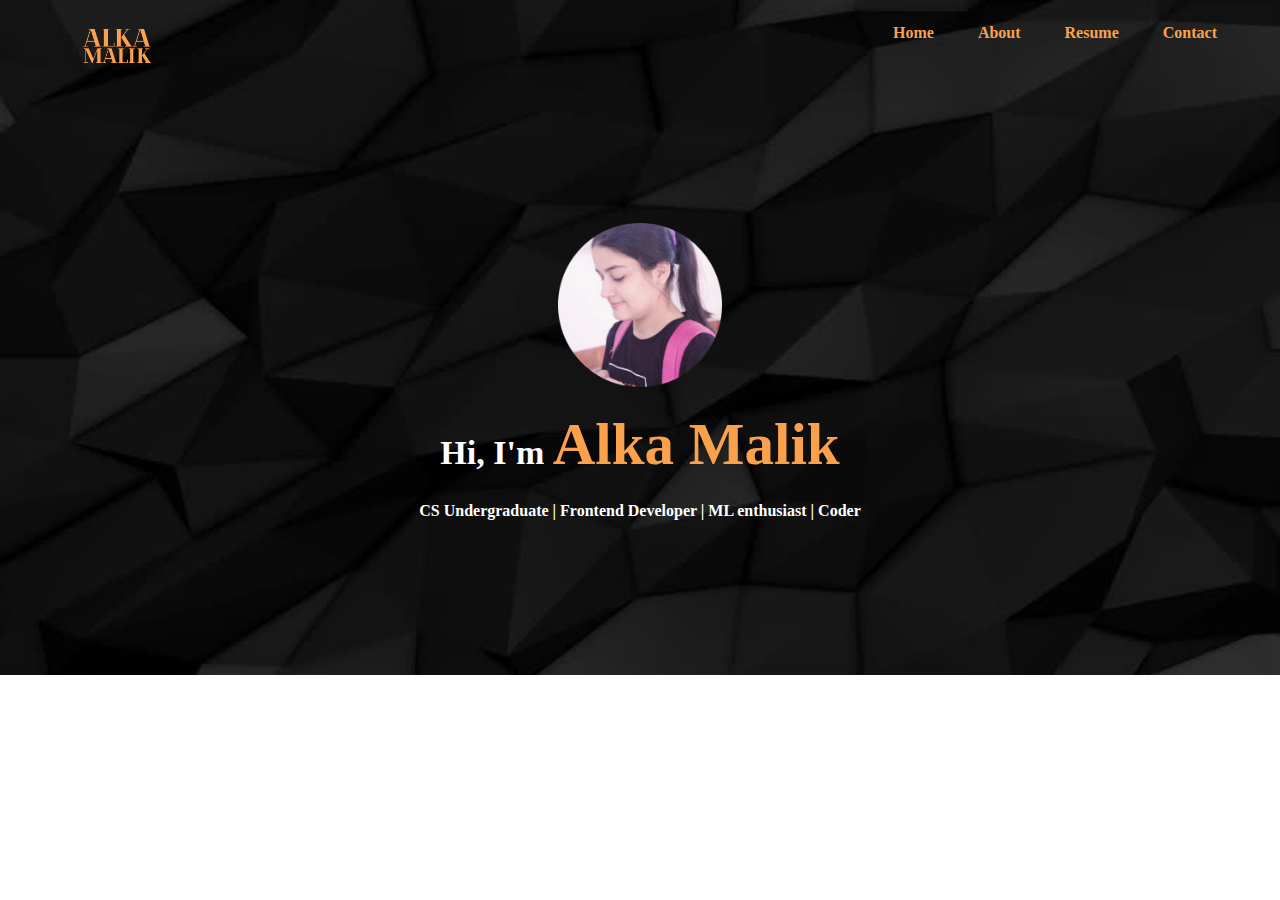
<file: index.html>
<!DOCTYPE html>
<html lang="en" dir="ltr">
  <head>
    <meta charset="utf-8">
    <title>Alka's portfolio</title>
    <link rel="stylesheet" href="style.css">
  </head>
  <body>

    <header class="header">
     <div class="left">
       <img class="logo"src="FINAL.png" alt="">
     </div>
     <div class="mid">
         <ul class="navbar">
             <li><a href="#"><b>Home</b></a></li>
             <li><a href="about.html"><b>About</b></a></li>
             <li><a href="ALKA-17BCE2287.pdf"><b>Resume</b></a></li>
              <li><a href="contact.html"><b>Contact</b></a></li>
         </ul>

     </div>
 </header>
    <img id="photto"src="AA.png" alt="Alka's ">
    <div class="h11">
    <h1>Hi, I'm <span class="Alka"> Alka Malik</h1>
    </div>
    <div class="h44">
    <h4>CS Undergraduate | Frontend Developer | ML enthusiast | Coder</h4>
    </div>



  </body>
</html>
</file>
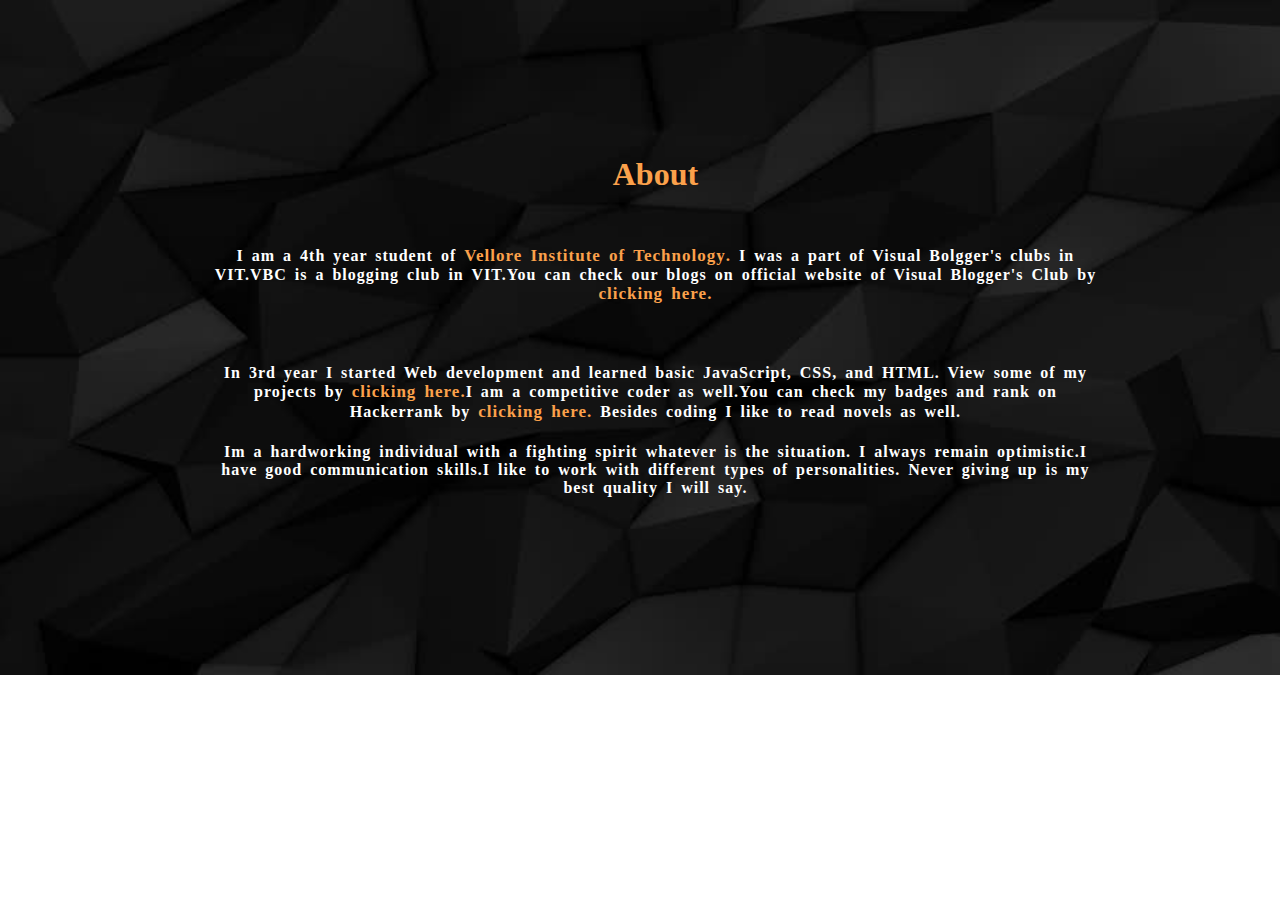
<file: about.html>
<!DOCTYPE html>
<html lang="en" dir="ltr">
  <head>
    <meta charset="utf-8">
    <title></title>
  <link rel="stylesheet" href="about.css">
  </head>
  <body>
    <div class="container">
    		<h1><b>About</b></h1>
    		<div class="content">
          <h4>
    		I am a 4th year student of <a href="vtop.vit.ac.in"><b>Vellore Institute of Technology</b>.</a>
        I was a part of Visual Bolgger's
        clubs in VIT.VBC is a blogging club in VIT.You can check our blogs on official website of Visual Blogger's
         Club by <a href="http://www.vbcvit.com/">clicking here.</a></h4><br>
         <h4>In 3rd year I started Web development and learned basic JavaScript, CSS, and HTML.
         View some of my projects by <a href="https://github.com/ALKUU">clicking here.</a>I am a competitive coder as well.You can check my badges and rank on Hackerrank by <a href="https://www.hackerrank.com/alkamalik">clicking here.</a>
         Besides coding I like to read novels as well.
         </h4>
         <h4>Im a hardworking individual with a fighting spirit whatever is the situation.
           I always remain optimistic.I have good communication skills.I like to work with different types of personalities.
           Never giving up is my best quality I will say.
           </h4>
    		</div>
    	</div>
  </body>
</html>
</file>
<file: style.css>
body {
 background-image: url("12.jpg");
 background-repeat:no-repeat;
 background-size: cover;
 color: white;
}

.Alka{
    	color: #fba14b;
    font-size:59px;
}
.h11{
   text-align: center;
font-size:17px;


}
.h44{

 text-align: center;
 font-size:16px;
}

#photto{
  display: block;
  margin-top: 165px;
margin-left: auto;
margin-right: auto;
width: 13%;


}
.navbar{
        display: inline-block;
    }
    .navbar li{
        display: inline-block;
        font: 25px;
        padding-left: 20px;
        padding-right: 20px;

    }
    .mid{

       width: 40%;
       margin-top: 0px;
       margin-bottom: 1px;
       margin-right: 10px;
       margin-left: 825px;
   }
   .navbar li a{
     font-size: 16px;
      text-decoration:none;
      	color: #fba14b;
  }
  a:hover {
  background-color: white;
}
  .logo{
    position: absolute;
    width: 5.3%;
    margin-left: 75px;
    margin-top: 13px;
  }
</file>
<file: about.css>
body {
  text-align: center;
	background: url("12.jpg");
	background-size: cover;
	background-repeat: no-repeat;
  color: white;
}

.container {
	text-align: center;
	padding-top: 10%;
  width: 70%;
  display: relative;
  margin-left: 205px;
}

.content {
	color: white;
	padding-top: 10px;
}
h4 {
	letter-spacing: 1px;
	word-spacing: 3px;
}
h1 {
	color: #fba14b;
}
a{
font-size: 17px;
 text-decoration:none;

color: #fba14b;
}
a:hover {
  background-color: white;
}
</file>
